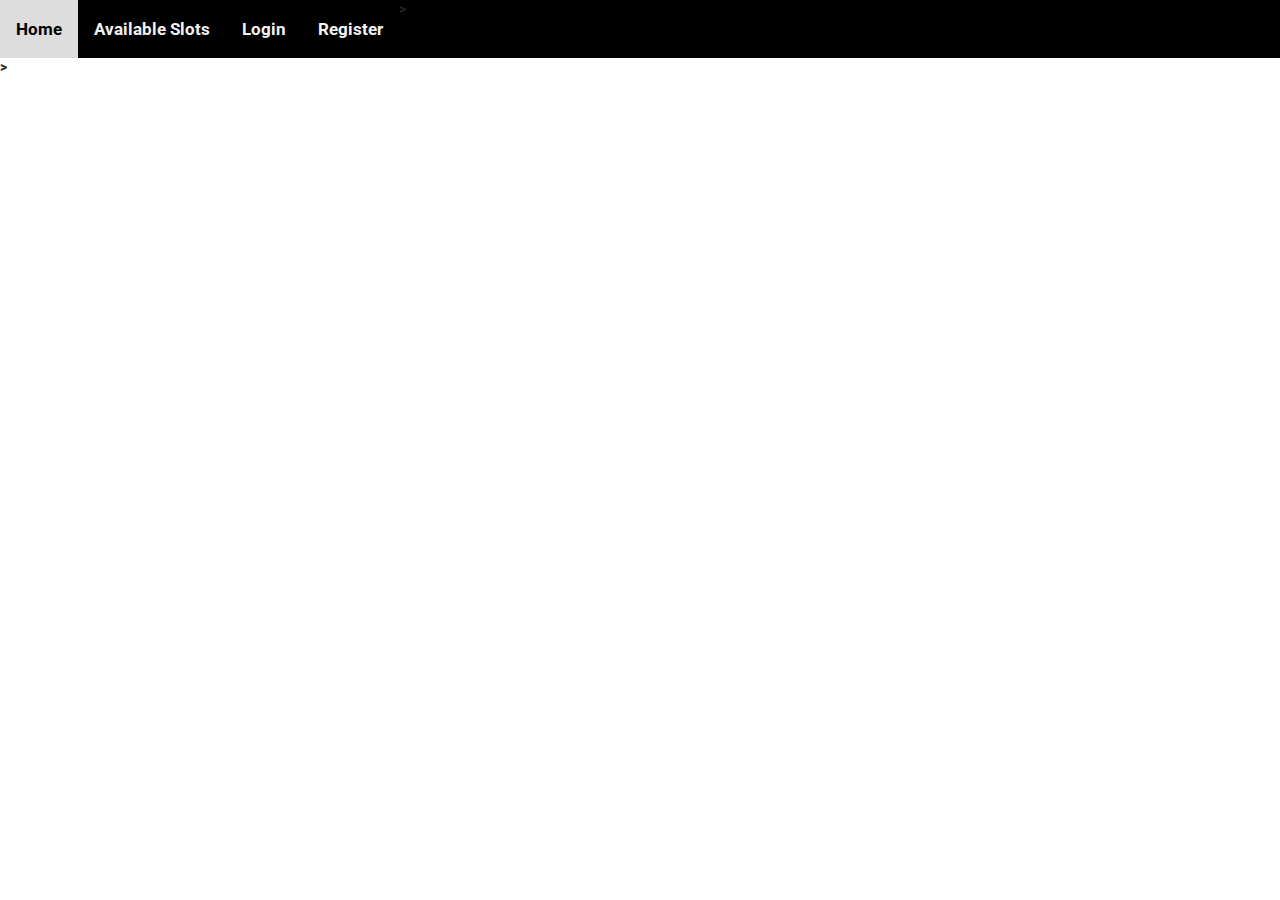
<file: index.html>
<!doctype html>
<html lang="en">
  <head>
    <!-- Required meta tags -->
    <meta charset="utf-8">
    <meta name="viewport" content="width=device-width, initial-scale=1, shrink-to-fit=no">

    <!-- Bootstrap CSS -->
    <link rel="stylesheet" href="https://cdn.jsdelivr.net/npm/bootstrap@4.4.1/dist/css/bootstrap.min.css" integrity="sha384-Vkoo8x4CGsO3+Hhxv8T/Q5PaXtkKtu6ug5TOeNV6gBiFeWPGFN9MuhOf23Q9Ifjh" crossorigin="anonymous">
    <!-- local css -->
     <link rel="stylesheet" type="text/css" media="all" href="assets/css/styles.css">

    <title>Open Lab</title>
  </head>
  
  <body>
    <header>
        <div class="topnav">
        <!-- Logo here not yet implemented-->>
            <a href="#home">Home</a>
            <a href="#news">Available Slots</a>
            <a href="#contact">Login</a>
            <a href="#about">Register</a>
        </div>
    <!-- Content part bg with floating infos-->>
    </header>   

    <!-- Optional JavaScript -->
    <!-- jQuery first, then Popper.js, then Bootstrap JS -->
    <script src="https://code.jquery.com/jquery-3.4.1.slim.min.js" integrity="sha384-J6qa4849blE2+poT4WnyKhv5vZF5SrPo0iEjwBvKU7imGFAV0wwj1yYfoRSJoZ+n" crossorigin="anonymous"></script>
    <script src="https://cdn.jsdelivr.net/npm/popper.js@1.16.0/dist/umd/popper.min.js" integrity="sha384-Q6E9RHvbIyZFJoft+2mJbHaEWldlvI9IOYy5n3zV9zzTtmI3UksdQRVvoxMfooAo" crossorigin="anonymous"></script>
    <script src="https://cdn.jsdelivr.net/npm/bootstrap@4.4.1/dist/js/bootstrap.min.js" integrity="sha384-wfSDF2E50Y2D1uUdj0O3uMBJnjuUD4Ih7YwaYd1iqfktj0Uod8GCExl3Og8ifwB6" crossorigin="anonymous"></script>
  </body>
</html>
</file>
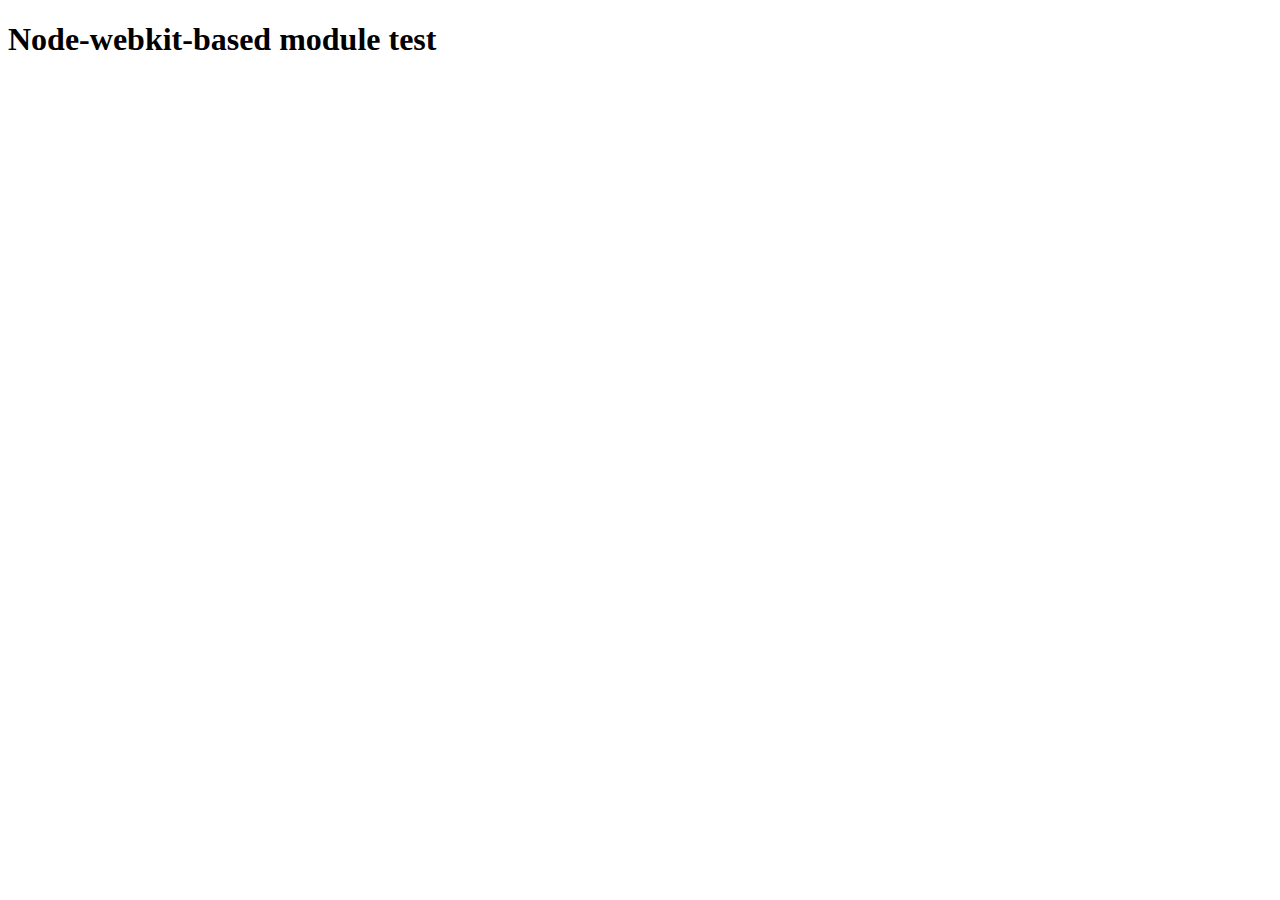
<file: node_modules/@mapbox/node-pre-gyp/lib/util/nw-pre-gyp/index.html>
<!doctype html>
<html>
<head>
<meta charset="utf-8">
<title>Node-webkit-based module test</title>
<script>
function nwModuleTest(){
   var util = require('util');
   var moduleFolder = require('nw.gui').App.argv[0];
   try {
      require(moduleFolder);
   } catch(e) {
      if( process.platform !== 'win32' ){
         util.log('nw-pre-gyp error:');
         util.log(e.stack);
      }
      process.exit(1);
   }
   process.exit(0);
}
</script>
</head>
<body onload="nwModuleTest()">
<h1>Node-webkit-based module test</h1>
</body>
</html>
</file>
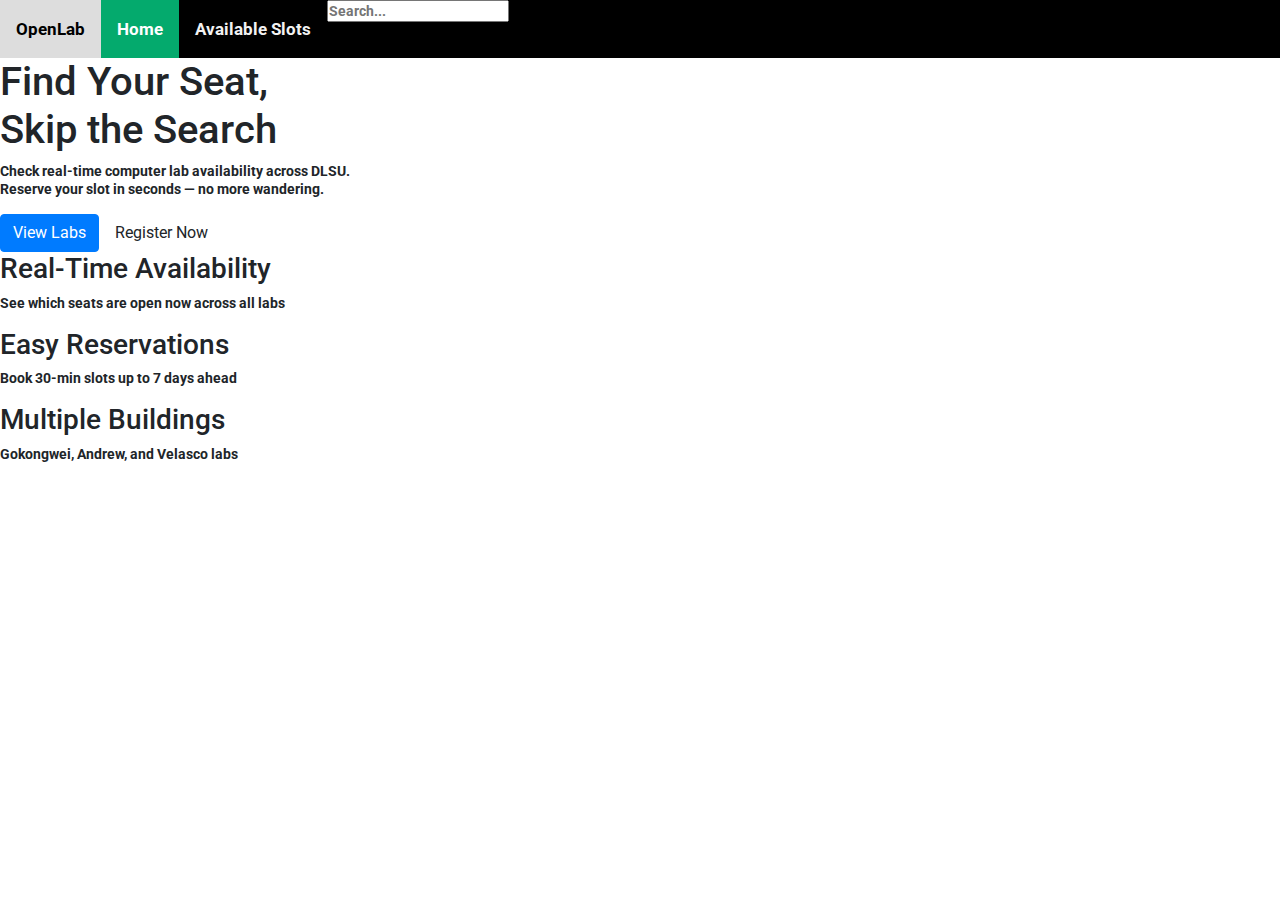
<file: pages/sessionIndex.html>
<!doctype html>
<html>
  <head>
    <link rel="stylesheet" href="https://cdn.jsdelivr.net/npm/bootstrap@4.4.1/dist/css/bootstrap.min.css">
    <link rel="stylesheet" type="text/css" media="all" href="../assets/css/styles.css">

    <title>Open Lab</title>
  </head>

  <body>
    <div class="site-wrapper">
      <nav class="topnav">
        <div class="nav-container">
          <!-- Logo: Links back to homepage -->
          <a href="index.html" class="logo">OpenLab</a>

          <!-- Navigation Links -->
          <div class="nav-links">
            <!-- .active class highlights current page -->
            <a href="index.html" class="active">Home</a>
            <a href="pages/cmpslots.html">Available Slots</a>

            <!-- Search Bar: Expandable input field -->
            <div class="search-bar">
              <input type="text" placeholder="Search...">
            </div>
          </div>
        </div>
      </nav>
      <section class="landing-banner" id="bg-img">
        <div class="banner-content">
          <!-- Main Headline: <br> creates line break for visual impact -->
          <h1>Find Your Seat,<br>Skip the Search</h1>

          <!-- Subheadline: Brief description of the service -->
          <p>Check real-time computer lab availability across DLSU.<br>Reserve your slot in seconds — no more wandering.</p>

          <!-- Call-to-Action Buttons -->
          <div class="banner-buttons">
            <!-- Primary button: Main action (green, filled) -->
            <a href="#" class="btn btn-primary">View Labs</a>
            <!-- Outline button: Secondary action (transparent with border) -->
            <a href="#" class="btn btn-outline">Register Now</a>
          </div>

          <!-- Dot Indicators: For carousel/slider navigation (visual only for now) -->
          <div class="banner-dots">
            <span class="dot active"></span>
            <span class="dot"></span>
            <span class="dot"></span>
          </div>
        </div>
      </section>
      <section class="features">
        <div class="features-grid">
          <!-- Feature Card 1: Real-Time Availability -->
          <article class="feature-card">
            <h3>Real-Time Availability</h3>
            <p>See which seats are open now across all labs</p>
          </article>

          <!-- Feature Card 2: Easy Reservations -->
          <article class="feature-card">
            <h3>Easy Reservations</h3>
            <p>Book 30-min slots up to 7 days ahead</p>
          </article>

          <!-- Feature Card 3: Multiple Buildings -->
          <article class="feature-card">
            <h3>Multiple Buildings</h3>
            <p>Gokongwei, Andrew, and Velasco labs</p>
          </article>
        </div>
      </section>

    </div><!-- End .site-wrapper -->
    <script src="https://code.jquery.com/jquery-3.4.1.slim.min.js" integrity="sha384-J6qa4849blE2+poT4WnyKhv5vZF5SrPo0iEjwBvKU7imGFAV0wwj1yYfoRSJoZ+n" crossorigin="anonymous"></script>
    <script src="https://cdn.jsdelivr.net/npm/popper.js@1.16.0/dist/umd/popper.min.js" integrity="sha384-Q6E9RHvbIyZFJoft+2mJbHaEWldlvI9IOYy5n3zV9zzTtmI3UksdQRVvoxMfooAo" crossorigin="anonymous"></script>
    <script src="https://cdn.jsdelivr.net/npm/bootstrap@4.4.1/dist/js/bootstrap.min.js" integrity="sha384-wfSDF2E50Y2D1uUdj0O3uMBJnjuUD4Ih7YwaYd1iqfktj0Uod8GCExl3Og8ifwB6" crossorigin="anonymous"></script>
  </body>
</html>
</file>
<file: assets/css/styles.css>
/* acknowledgement to sir art for this font import*/
@import url('https://fonts.googleapis.com/css2?family=Roboto:wght@400;700&display=swap');

*{
    margin: 0%;
    padding: 0;
    font-weight: bold;
}

body{
    font-size: 14px;
    line-height: 18px;
    font-family: Roboto, sans-serif;
}

.bg-img{
   background-image: url("/assets/default.png");
   background-position: cover;
   background-size: contain;     
}

.logo-img{
   background-image: url("/assets/logo.png");
   background-size: cover;
   width: 32px;
   height: 32px;
}


.topnav {
  background-color: #000000;
  overflow: hidden;
}

/* Style the links inside the navigation bar */
.topnav a {
  float: left;
  color: #f2f2f2;
  text-align: center;
  padding: 20px 16px;
  text-decoration: none;
  font-size: 17px;
}

.topnav img{
   background-image: url("/assets/logo.png");
   background-size: cover;
   float: left;
   width: 32px;
   height: 32px;
}

/* Change the color of links on hover */
.topnav a:hover {
  background-color: #ddd;
  color: black;
}

/* Add a color to the active/current link */
.topnav a.active {
  background-color: #04AA6D;
  color: white;
}


/* ================================
   TODO: Global Styles
   ================================ */
/* - Custom color variables */
/* - Body defaults */
/* - Typography */


/* ================================
   TODO: Login/Register Pages
   ================================ */
/* - Centered card styling */
/* - Logo/branding area */
/* - Form input styling */


/* ================================
   TODO: Navigation
   ================================ */
/* - Navbar customization */
/* - Active link styles */
/* - User dropdown styling */


/* ================================
   TODO: Dashboard
   ================================ */
/* - Stats cards */
/* - Quick action buttons */
/* - Activity feed styling */


/* ================================
   TODO: Tables
   ================================ */
/* - Table row hover effects */
/* - Status badges */
/* - Action buttons in tables */


/* ================================
   TODO: Modals
   ================================ */
/* - Modal header styling */
/* - Form layout inside modals */


/* ================================
   TODO: Utility Classes
   ================================ */
/* - Custom spacing */
/* - Status colors */
/* - Loading states */
</file>
